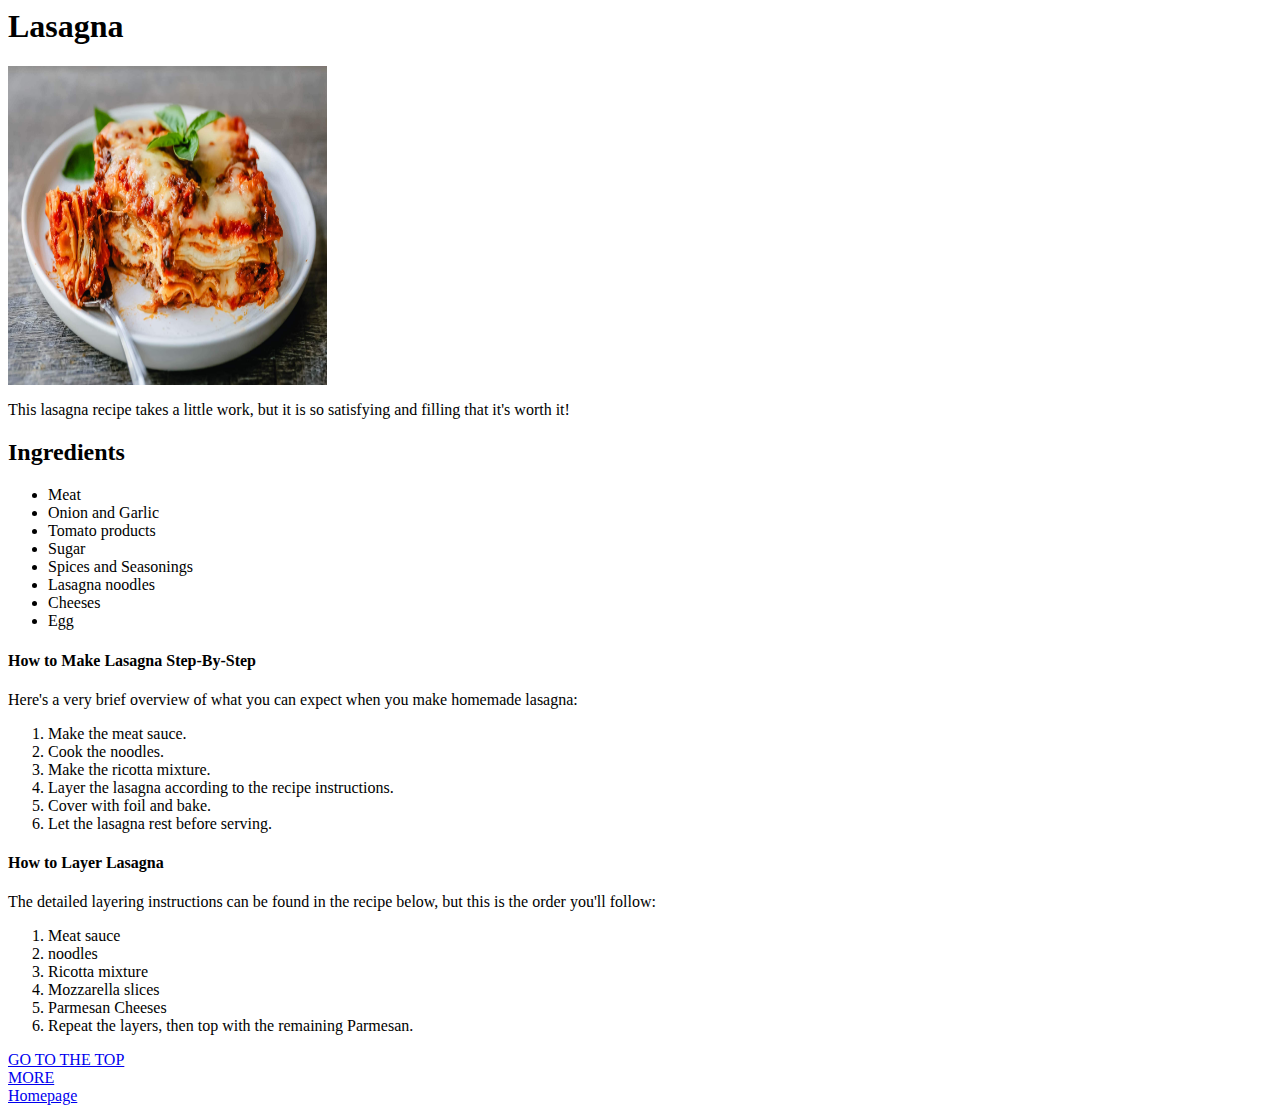
<file: recipes/lasagna.html>
<html lang="en">
<head>
    <meta charset="UTF-8">
    <meta name="viewport" content="width=\, initial-scale=1.0">
    <title>lasagna</title>
</head>
<body>
    <h1 id="head">Lasagna</h1>
    <img src="../images/lasagna.jpg" alt="Lasagna" height="319" width="319">
    <p>This lasagna recipe takes a little work, but it is so satisfying and filling that it's worth it!</p>
    <h2>Ingredients</h2>
    <ul>
        <li>Meat</li>
        <li>Onion and Garlic</li>
        <li>Tomato products</li>
        <li>Sugar</li>
        <li>Spices and Seasonings</li>
        <li>Lasagna noodles</li>
        <li>Cheeses</li>
        <li>Egg</li>
    </ul>
    <h4>How to Make Lasagna Step-By-Step</h4>
    <p>Here's a very brief overview of what you can expect when you make homemade lasagna:</p>
    <ol>
        <li>Make the meat sauce.</li>
        <li>Cook the noodles.</li>
        <li>Make the ricotta mixture.</li>
        <li>Layer the lasagna according to the recipe instructions.</li>
        <li>Cover with foil and bake.</li>
        <li>Let the lasagna rest before serving.</li>
    </ol>
    <h4>How to Layer Lasagna</h4>
    <p>The detailed layering instructions can be found in the recipe below, but this is the order you'll follow:</p>
    <ol>
      <li>Meat sauce</li>
      <li>noodles</li>
      <li>Ricotta mixture</li>
      <li>Mozzarella slices</li>
      <li>Parmesan Cheeses</li>
      <li>Repeat the layers, then top with the remaining Parmesan.</li>

    </ol>
    <a href="#head">GO TO THE TOP</a> <br>
    <a href="https://www.youtube.com/watch?v=OiouG6EIY30&ab_channel=ICantKickflip" target="_blank">MORE</a><br>
    <a href="../index.html">Homepage</a>
</body>
</html>
</file>
